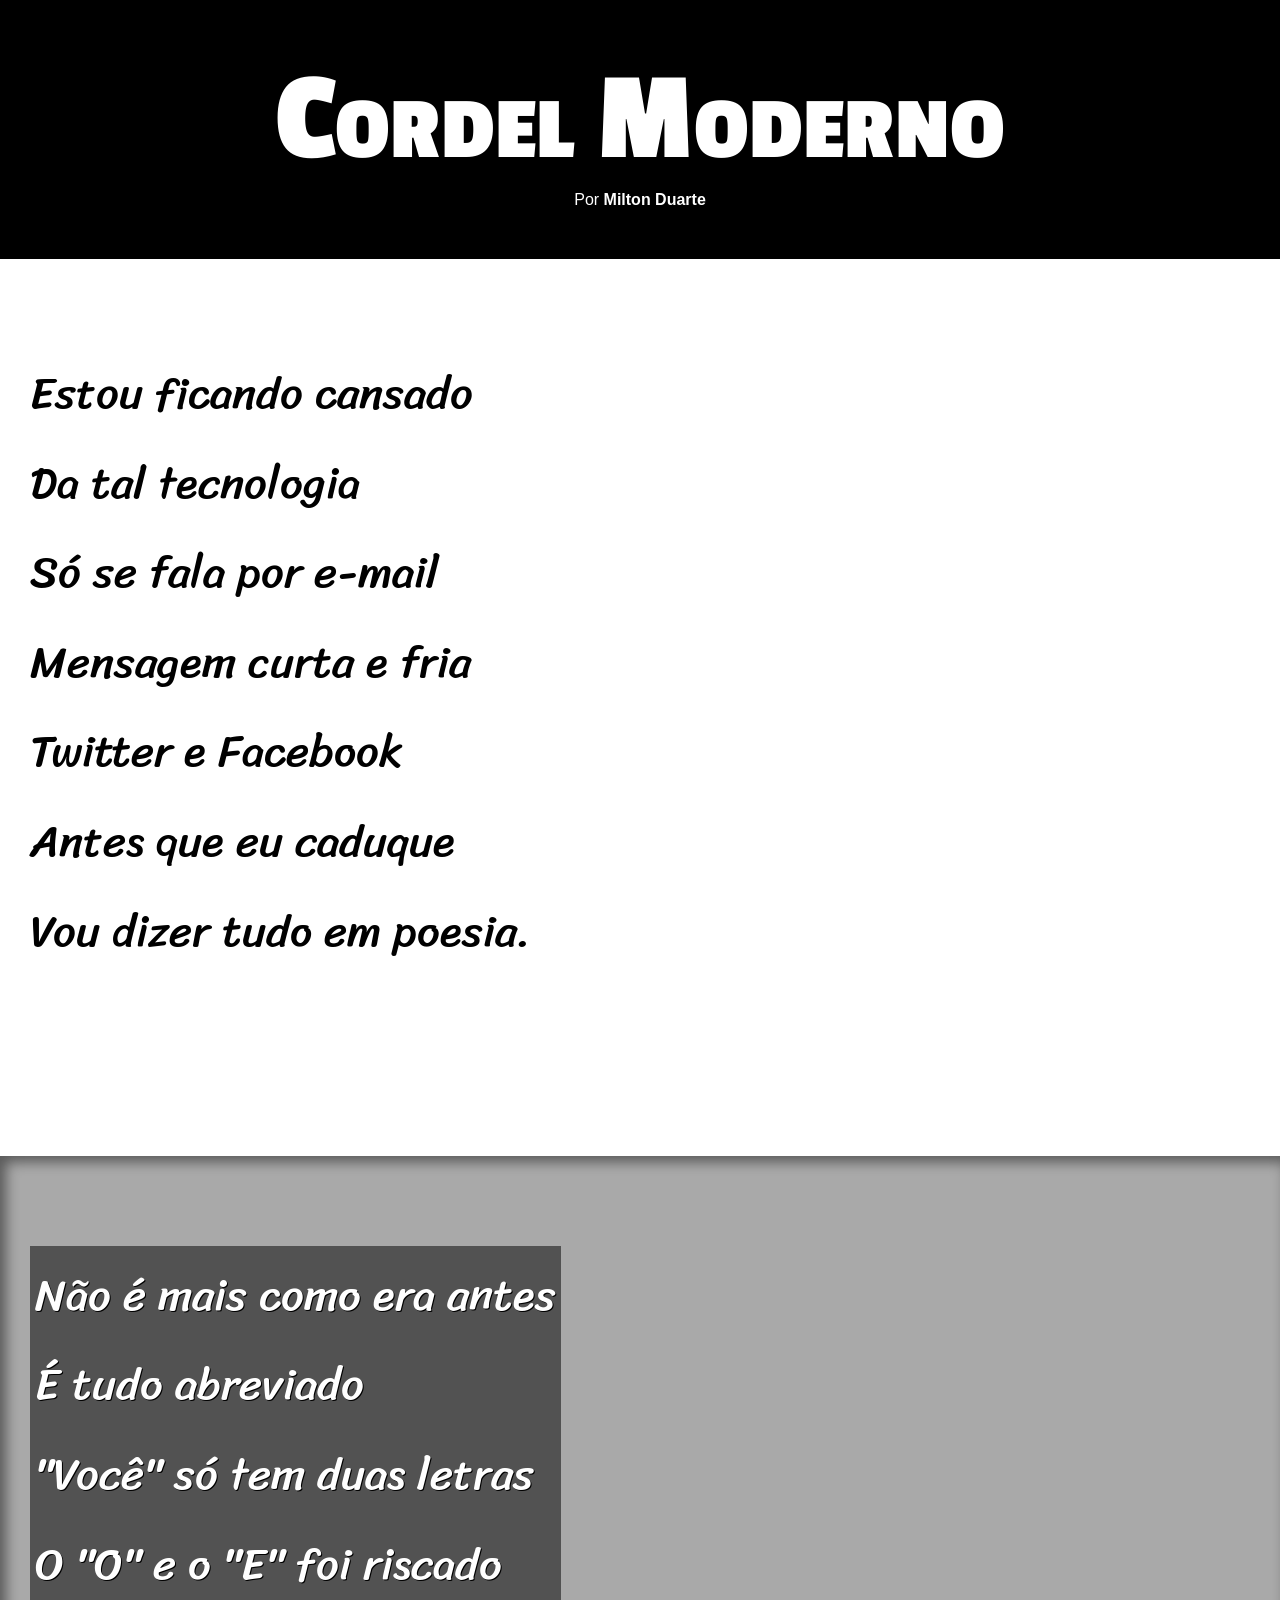
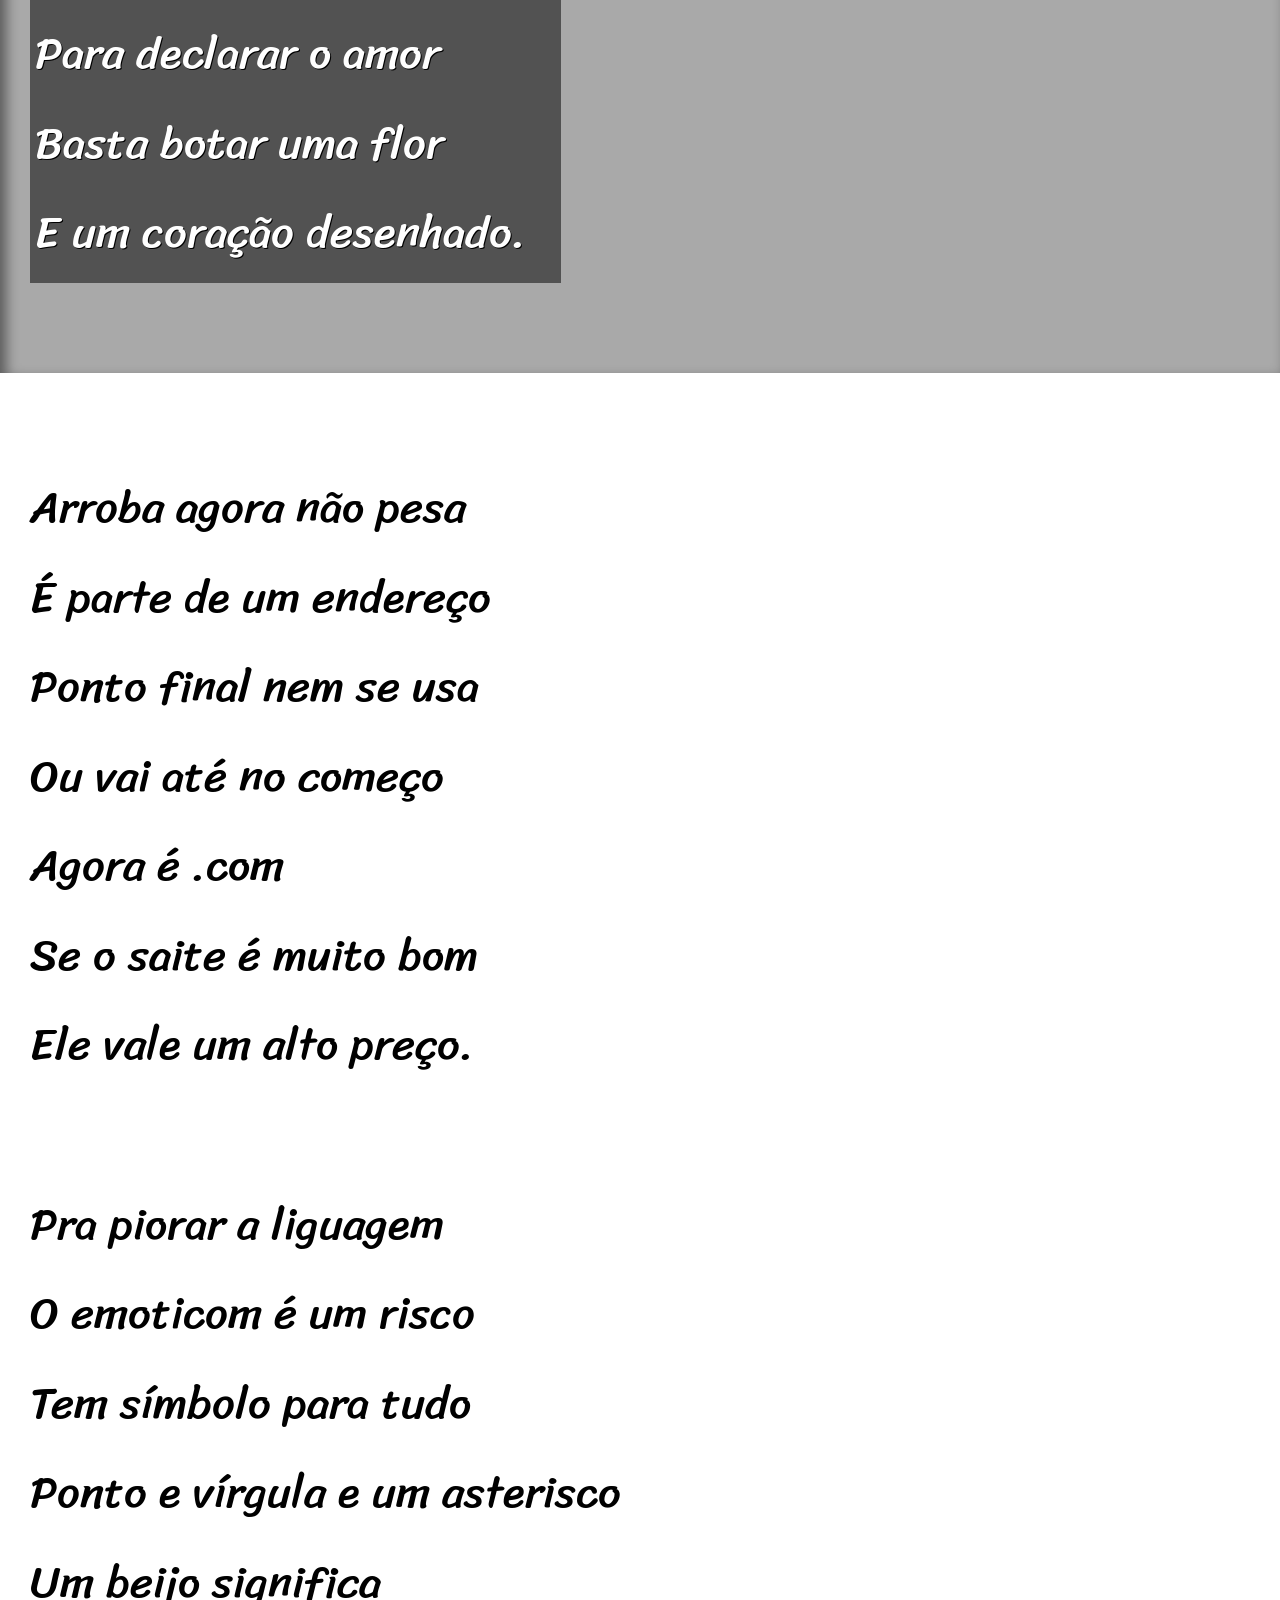
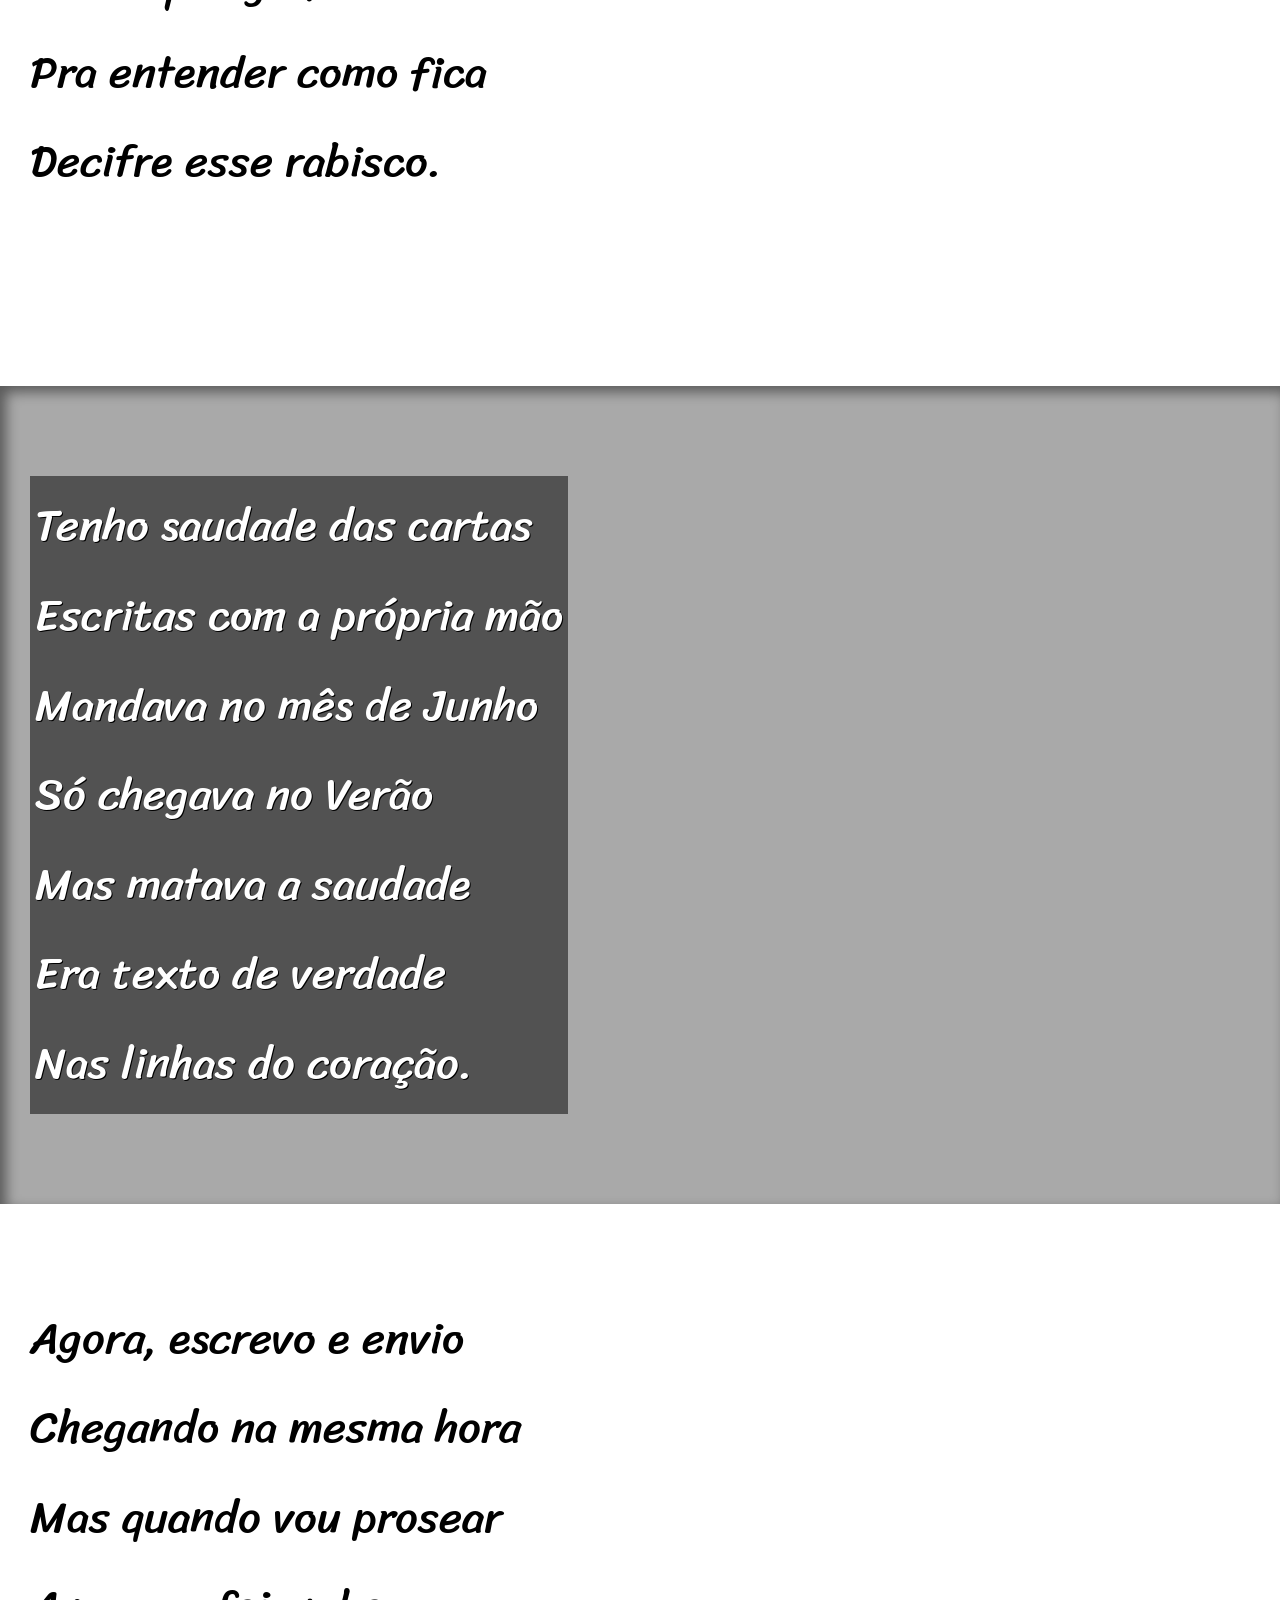
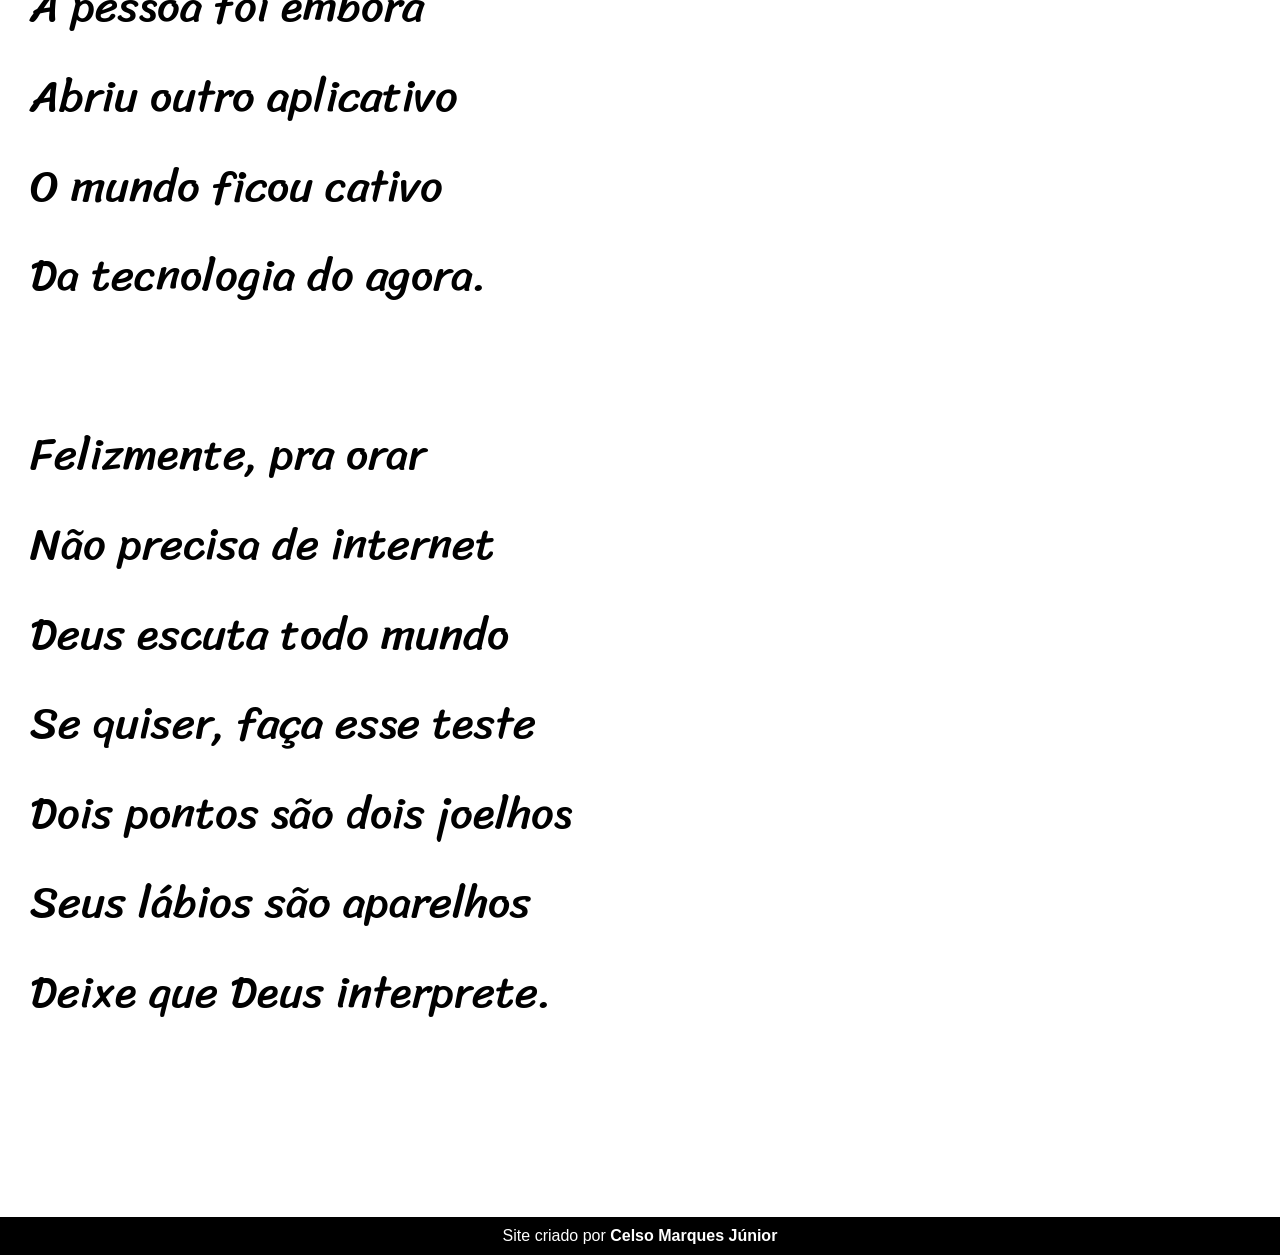
<file: index.html>
<!DOCTYPE html>
<html lang="pt-br">
<head>
    <meta charset="UTF-8">
    <meta name="viewport" content="width=device-width, initial-scale=1.0">
    <title>Cordel Moderno</title>
    <link rel="stylesheet" href="estilo/estilo.css">
</head>
<body>
    <header>
        <h1>Cordel Moderno</h1>
        <p> Por <a href="https://www.recantodasletras.com.br/poesias/3186743" target="_blank">Milton Duarte</a></p>
    </header>

    <section class="normal">
        <p>
            Estou ficando cansado <br>
            Da tal tecnologia <br>
            Só se fala por e-mail <br>
            Mensagem curta e fria <br>
            Twitter e Facebook <br>
            Antes que eu caduque <br>
            Vou dizer tudo em poesia. <br>
        </p>
    </section>

    <section class="imagem" id="img01">
        <p>
            Não é mais como era antes <br>
            É tudo abreviado <br>
            "Você" só tem duas letras <br>
            O "O" e o "E" foi riscado <br>
            Para declarar o amor <br>
            Basta botar uma flor <br>
            E um coração desenhado.
        </p>
    </section>

    <section class="normal">
        <p>
            Arroba agora não pesa <br>
            É parte de um endereço <br>
            Ponto final nem se usa <br>
            Ou vai até no começo <br>
            Agora é .com <br>
            Se o saite é muito bom <br>
            Ele vale um alto preço.
        </p>

        <p> Pra piorar a liguagem <br>
            O emoticom é um risco <br>
            Tem símbolo para tudo <br>
            Ponto e vírgula e um asterisco <br>
            Um beijo significa <br>
            Pra entender como fica <br>
            Decifre esse rabisco.
        </p>
    </section>

    <section class="imagem" id="img02">
        <p>
            Tenho saudade das cartas  <br>
            Escritas com a própria mão <br>
            Mandava no mês de Junho <br>
            Só chegava no Verão <br>
            Mas matava a saudade <br>
            Era texto de verdade <br>
            Nas linhas do coração.
        </p>
    </section>

    <section class="normal">
        <p>
            Agora, escrevo e envio <br>
            Chegando na mesma hora<br>
            Mas quando vou prosear<br>
            A pessoa foi embora<br>
            Abriu outro aplicativo<br>
            O mundo ficou cativo<br>
            Da tecnologia do agora.
        </p>

        <p> Felizmente, pra orar <br>
            Não precisa de internet <br>
            Deus escuta todo mundo <br>
            Se quiser, faça esse teste <br>
            Dois pontos são dois joelhos <br>
            Seus lábios são aparelhos <br>
            Deixe que Deus interprete.
        </p>
    </section>

    <footer>
        <p>Site criado por <a href="https://github.com/Celso890" target="_blank">Celso Marques Júnior</a></p>
    </footer>
</body>
</html>
</file>
<file: estilo/estilo.css>
@charset "UTF-8";


/* Fonte do Header*/
@import url('https://fonts.googleapis.com/css2?family=Bebas+Neue&family=Freehand&family=Passion+One:wght@400;700;900&family=Playwrite+AR:wght@100..400&display=swap');


/* Fonte do main*/
@import url('https://fonts.googleapis.com/css2?family=Bebas+Neue&family=Freehand&family=Passion+One:wght@400;700;900&family=Playwrite+AR:wght@100..400&family=Sriracha&display=swap');


:root{  /* Configuração das variáveis */

    --fonte-1:'Passion One', cursive;
    --fonte-2:'Sriracha', cursive;
    --fonte-3: Verdana, Geneva, Tahoma, sans-serif;
}

* {
    margin: 0px;
    padding: 0px;
    font-size: 1em;
}

body{
    min-height: 100vh;  /* */
    background-color: darkgray;
    font-family: var(--fonte-3);
}

header{
    background-color: black;
    color: white;
    text-align: center;
}

header h1{
    padding-top: 50px;
    font-variant: small-caps; /* Letras maiúsculas e as primeiras são maiores */
    font-family: var(--fonte-1);
    font-size: 10vw;  
}

header p{
    padding-bottom: 50px;
}

header a{
    color: white;
    text-decoration: none;
    font-weight: bolder;
}
header a:hover{
    text-decoration: underline;
}

section{
    padding-top: 10vh;
    padding-bottom: 10vh;
    line-height: 2em;  /* altura entre uma linha e outra*/
    padding-left: 30px;
    font-family: var(--fonte-2); /* estilo da fonte*/
    font-size: 3.5vw;  /* aumenta o tamanho da fonte*/
}

section > p{
    padding-bottom: 2em;
}

section.normal{
    background-color: white;
    color: black;
}

section.imagem{
    background-color: rgb(51, 51, 51);
    color: white;
    box-shadow: inset 6px 6px 13px 0px rgba(0, 0, 0, 0.473);
    background-size: cover;
    background-attachment: fixed;
}

section.imagem > p{
    display: inline-block; /* Se adapta ao contéudo */
    padding: 5px;
    background-color: rgba(0, 0, 0, 0.514);
    text-shadow: 1px 1px 0px black;
}

section#img01{
    background-image: url("../pacote-d012/imagens/background001.jpg");
    background-position: right center;
}

section#img02{
    background-image: url("../pacote-d012/imagens/background002.jpg");
    background-position: right center;
}

footer{
    background-color: black;
    color: white;
    text-align: center;
    padding: 10px;
}

footer a{
    color: white;
    text-decoration: none;
    font-weight: bolder;
}

footer a:hover{
    color: white;
    text-decoration: underline;
}
</file>
